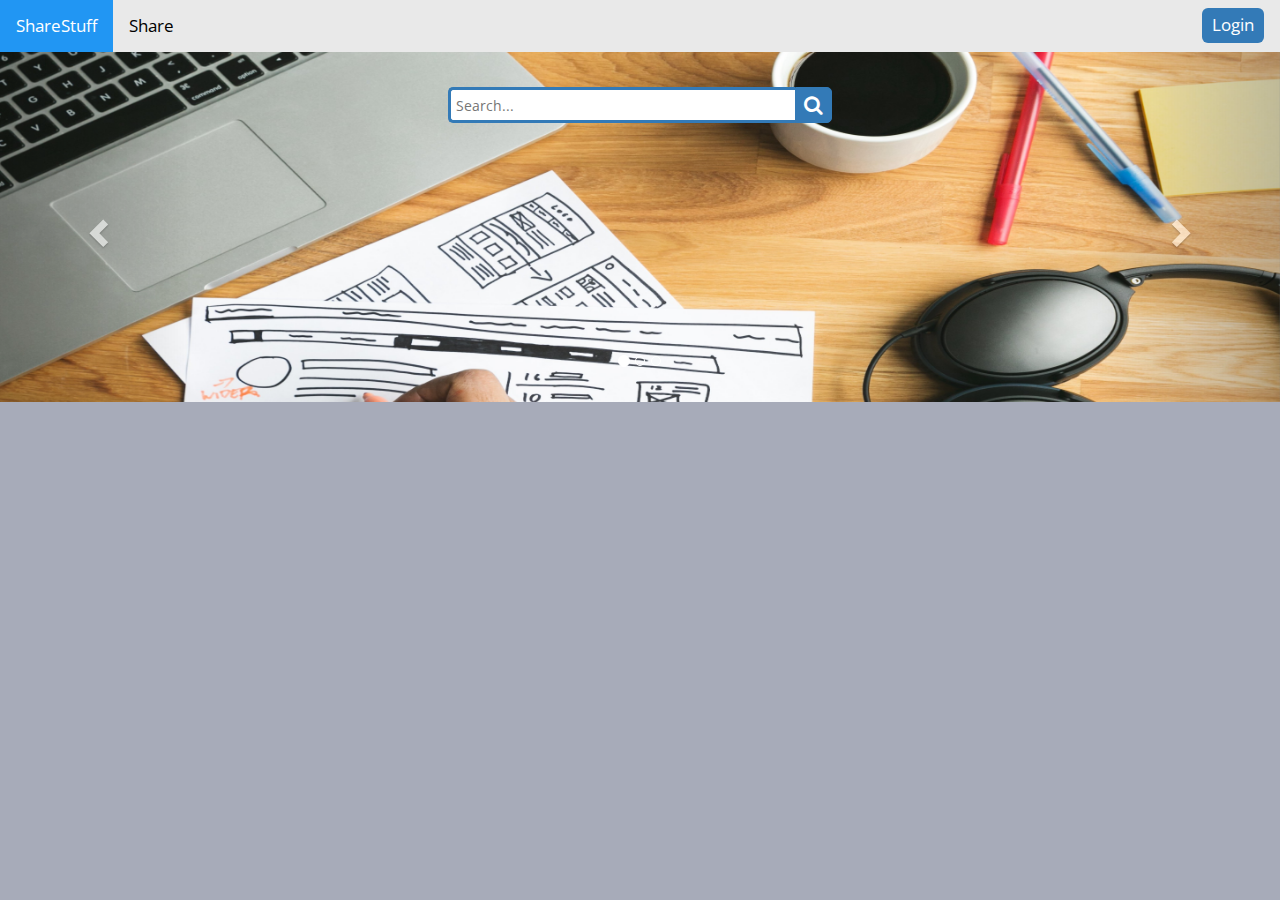
<file: text/pages/index.html>
<!DOCTYPE html>
<html lang="en" xmlns="http://www.w3.org/1999/html">
<head>
    <meta charset="UTF-8">
    <meta name="viewport"
          content="width=device-width, user-scalable=no, initial-scale=1.0, maximum-scale=1.0, minimum-scale=1.0">
    <meta http-equiv="X-UA-Compatible" content="ie=edge">
    <link rel="stylesheet" href="https://maxcdn.bootstrapcdn.com/bootstrap/3.4.0/css/bootstrap.min.css">
    <link rel="stylesheet" href="https://cdnjs.cloudflare.com/ajax/libs/font-awesome/4.7.0/css/font-awesome.min.css">
    <script src="https://ajax.googleapis.com/ajax/libs/jquery/3.4.0/jquery.min.js"></script>
    <script src="https://maxcdn.bootstrapcdn.com/bootstrap/3.4.0/js/bootstrap.min.js"></script>
    <title>StuffShare Login</title>
    <link rel="stylesheet" type="text/css" href="../CSS/header.css" />
    <link rel="stylesheet" type="text/css" href="../CSS/mycarousel.css" />
    <link rel="stylesheet" type="text/css" href="../CSS/frontview.css" />
    <link rel="stylesheet" type="text/css" href="../CSS/button.css" />
    <link rel="stylesheet" type="text/css" href="../CSS/searchbar.css" />


    <link rel="stylesheet" href="https://cdnjs.cloudflare.com/ajax/libs/font-awesome/4.7.0/css/font-awesome.min.css">


</head>
<body style="background-color: #a7abb9">
<div class="topnav">
    <a class="active" href="index.html">ShareStuff</a>
    <a href="Share_Step1.html">Share</a>
    <div class="login-container">
        <button class="btn btn-primary btn-lg pull-right" data-target="#loginModal" style="background-color: #337ab7;" data-toggle="modal">Login</button>
    </div>
</div>

    <!-- for login page on top left -->
    <div class="container">

        <div class="row">
            <div class="modal col-md-5 col-sm-4 col-xs-6" style="left:30%; top: 20%;" id="loginModal" tabindex="-1">
                <div class="model-dialog">
                    <div class="modal-content">
                        <div class="modal-header jumbotron">
                            <h4 class="modal-title">Login</h4>
                            <button class="close" data-dismiss="modal">&times;</button>
                        </div>
                        <div class="modal-body">
                            <form>
                                <div class="form-group">
                                    <label for="inputUserName">Username</label>
                                    <input class="form-control" placeholder="Login Username" type="text" id="inputUserName" required>
                                </div>
                                <div class="form-group">
                                    <label for="inputPassword">Password</label>
                                    <input class="form-control" placeholder="Login Password" type="password" id="inputPassword" required>
                                </div>
                            </form>
                        </div>
                        <div class="modal-footer">
                            <button class="btn btn-primary" style="background-color: #337ab7;">Login</button>
                            <button class="btn btn-primary" style="background-color: #337ab7;" data-dismiss="modal">Close</button>
                        </div>
                    </div>
                </div>
            </div>
        </div>
    </div>
<section>
    <nav>
        <div class="container">
            <div id="myCarousel" class="carousel slide" data-ride="carousel" style="width: 100%;position: absolute;left: 0px;">
                <!-- Indicators -->
                <ol class="carousel-indicators">
                    <li data-target="#myCarousel" data-slide-to="0" class="active"></li>
                    <li data-target="#myCarousel" data-slide-to="1"></li>
                    <li data-target="#myCarousel" data-slide-to="2"></li>
                </ol>

                <!-- Wrapper for slides -->
                <div class="carousel-inner">
                    <div class="item active" >
                        <img src="../Images/01.jpg" style="width:100%; height: 400px">
                    </div>

                    <div class="item" >
                        <img src="../Images/02.jpg" style="width:100%; height: 400px">
                    </div>

                    <div class="item" >
                        <img src="../Images/03.jpg" style="width:100%; height: 400px">
                    </div>
                </div>

                <!-- Left and right controls -->
                <a class="left carousel-control" href="#myCarousel" data-slide="prev">
                    <span class="glyphicon glyphicon-chevron-left"></span>
                    <span class="sr-only">Previous</span>
                </a>
                <a class="right carousel-control" href="#myCarousel" data-slide="next">
                    <span class="glyphicon glyphicon-chevron-right"></span>
                    <span class="sr-only">Next</span>
                </a>
            </div>
        </div>

        <!--this is search bar-->
        <div class="wrap" style="position: fixed;align-items: center;top: 105px">
            <div class="search">
                <input type="text" class="searchTerm" placeholder="Search...">
                <button type="submit" class="searchButton">
                    <i class="fa fa-search"></i>
                </button>
            </div>
        </div>
    </nav>
</section>
</body>
</html>
</file>
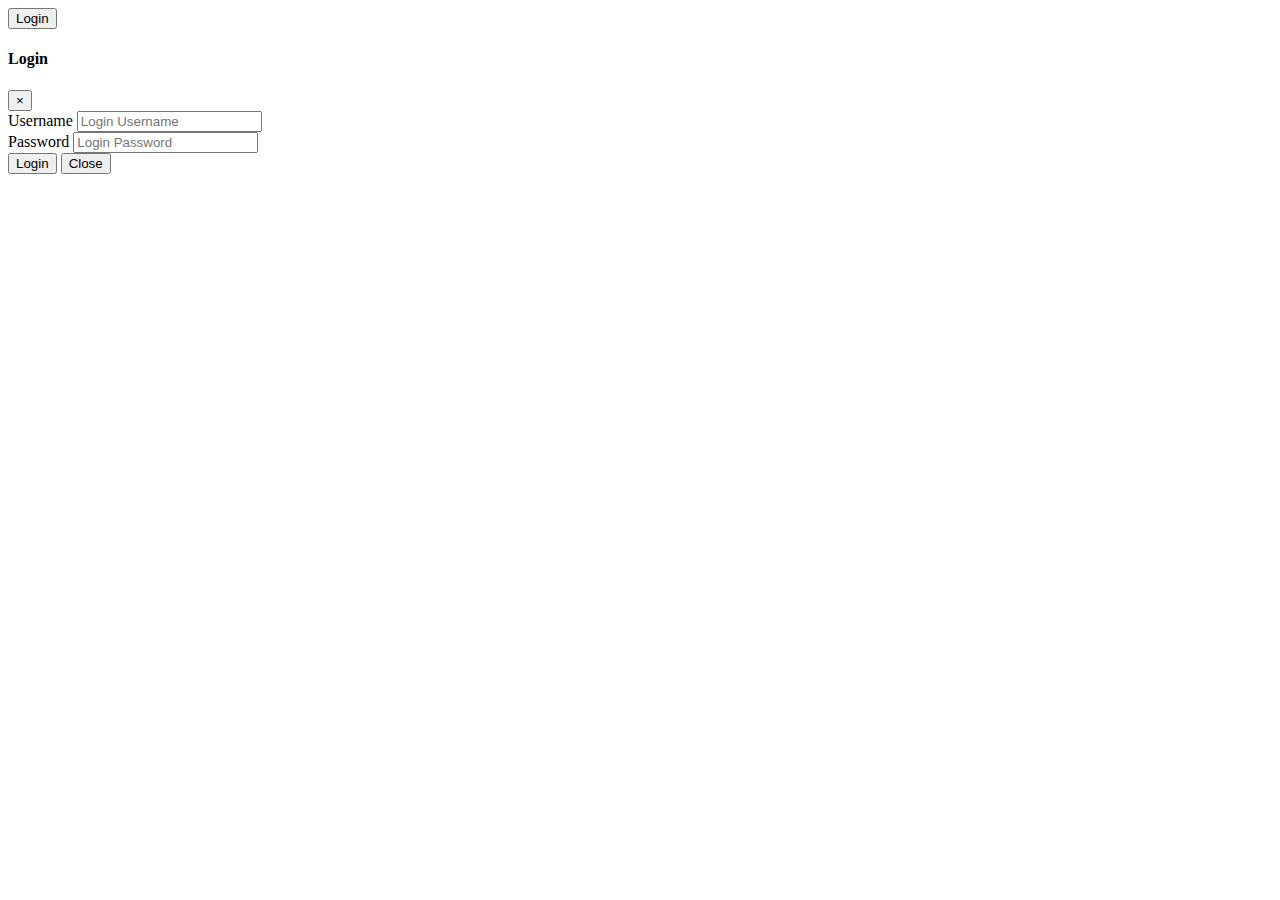
<file: text/pages/login.html>
<!doctype html>
<html lang="en">
<head>
    <meta charset="UTF-8">
    <meta name="viewport"
          content="width=device-width, user-scalable=no, initial-scale=1.0, maximum-scale=1.0, minimum-scale=1.0">
    <meta http-equiv="X-UA-Compatible" content="ie=edge">
    <title>Document</title>
</head>
<body>
<div class="container">
    <div class="absolute">
        <button class="btn btn-primary btn-sm pull-right" data-target="#loginModal" data-toggle="modal">Login</button>
    </div>
    <div class="row">
        <div class="modal col-md-5 col-sm-4 col-xs-12" style="left:30%; top: 20%;" id="loginModal" tabindex="-1">
            <div class="model-dialog">
                <div class="modal-content">
                    <div class="modal-header">
                        <h4 class="modal-title">Login</h4>
                        <button class="close" data-dismiss="modal">&times;</button>
                    </div>
                    <div class="modal-body">
                        <form>
                            <div class="form-group">
                                <label for="inputUserName">Username</label>
                                <input class="form-control" placeholder="Login Username" type="text" id="inputUserName">
                            </div>
                            <div class="form-group">
                                <label for="inputPassword">Password</label>
                                <input class="form-control" placeholder="Login Password" type="password" id="inputPassword">
                            </div>
                        </form>
                    </div>
                    <div class="modal-footer">
                        <button class="btn btn-primary">Login</button>
                        <button class="btn btn-primary" data-dismiss="modal">Close</button>
                    </div>
                </div>
            </div>
        </div>
    </div>
</div>
</body>
</html>
</file>
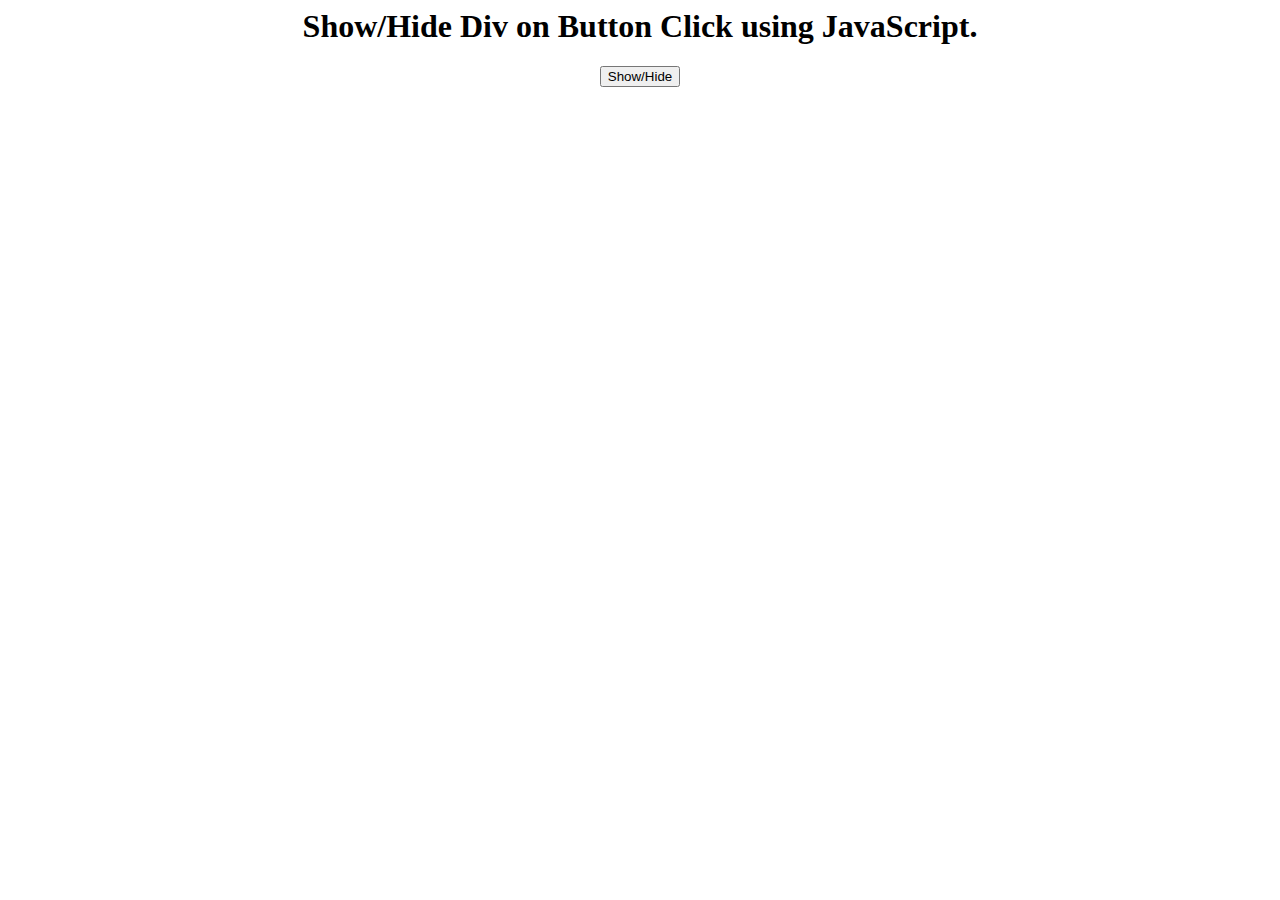
<file: text/pages/text.html>
<!--Show/Hide Div on Button Click using JavaScript.-->
<html>
<head>
    <title>Show/Hide Div on Button Click using JavaScript.</title>
    <script type="text/javascript">
        function showHideDiv(ele) {
            var srcElement = document.getElementById(ele);
            if (srcElement != null) {
                if (srcElement.style.display == "block") {
                    srcElement.style.display = 'none';
                }
                else {
                    srcElement.style.display = 'block';
                }
                return false;
            }
        }
    </script>
</head>
<body>
<center>
    <h1>Show/Hide Div on Button Click using JavaScript.</h1>
    <input type="button" value="Show/Hide" onClick="showHideDiv('divMsg')"/><br><br>
    <div id="divMsg" style="background-color: #006969; color: #ffffff; height: 200px; width: 200px; text-align: center; display:none">
        <b>Hello friends, <br>How are you?</b>
    </div>
</center>

</body>

</html>
</file>
<file: text/CSS/header.css>
.gotohome{
    color: #e0e0e0;
    font-size: 35px;
    text-decoration: none;
    background-color: #337ab7;
    border: 2px solid #003366;
}
.gotologin{
    color: #337ab7;
    font-size: 40px;
    text-decoration: none;
    text-align: center;
}
.absolute {
    position: absolute;
    border: 3px solid #003366;
    top: 0px;
    right: 40px;
}
.jumbotron{
    background-color: #e0e0e0;
}
.top-right {
    position: absolute;
    top: 8px;
    right: 16px;
}



* {box-sizing: border-box;}

body {
    margin: 0;
    font-family: Arial, Helvetica, sans-serif;
}

.topnav {
    overflow: hidden;
    background-color: #e9e9e9;
}

.topnav a {
    float: left;
    display: block;
    color: black;
    text-align: center;
    padding: 14px 16px;
    text-decoration: none;
    font-size: 17px;
}

.topnav a:hover {
    background-color: #ddd;
    color: black;
}

.topnav a.active {
    background-color: #2196F3;
    color: white;
}

.topnav .login-container {
    float: right;
}

.topnav input[type=text] {
    padding: 6px;
    margin-top: 8px;
    font-size: 17px;
    border: none;
}

.topnav .login-container button {
    float: right;
    padding: 6px 10px;
    margin-top: 8px;
    margin-right: 16px;
    background: #ddd;
    font-size: 17px;
    border: none;
    cursor: pointer;
}

.topnav .login-container button:hover {
    background: #ccc;
}

@media screen and (max-width: 600px) {
    .topnav .login-container {
        float: none;
    }
    .topnav a, .topnav input[type=text], .topnav .login-container button {
        float: none;
        display: block;
        text-align: left;
        width: 100%;
        margin: 0;
        padding: 14px;
    }
    .topnav input[type=text] {
        border: 1px solid #ccc;
    }
}
.sticky{
    position: -webkit-sticky; /* Safari */
    position: sticky;
    top: 0;
}
</file>
<file: text/CSS/mycarousel.css>
.carousel-caption h1{
    font-size: 5.4em;
    font-family: 'Pacifico', cursive;
    padding-bottom: .4em;
}
.carousel-caption p{
    font-size: 2em;
}

.carousel-inner{
    width:100%;
    max-height: 350px !important;
}
</file>
<file: text/CSS/frontview.css>
h1 {
    text-align: left;
    height: 100px;
}

header {
    margin-top: -6px;
    height: 80px;
    background-color: #809BA6;
    border: 2px solid #003366;
}
</file>
<file: text/CSS/button.css>
.btn { /* just for this demo. */
    margin-top: 5px;
    border: 1px solid #003366;
}
.btn-arrow-right {
    position: relative;
    padding-left: 18px;
    padding-right: 18px;
}
.btn-arrow-right {
    padding-left: 60px;
}
.btn-arrow-right:after{ /* make two squares (before and after), looking similar to the button */
    content:"";
    position: absolute;
    top: 5px; /* move it down because of rounded corners */
    width: 22px; /* same as height */
    height: 22px; /* button_outer_height / sqrt(2) */
    background: inherit; /* use parent background */
    border: inherit; /* use parent border */
    border-left-color: transparent; /* hide left border */
    border-bottom-color: transparent; /* hide bottom border */
    border-radius: 0px 4px 0px 0px; /* round arrow corner, the shorthand property doesn't accept "inherit" so it is set to 4px */
    -webkit-border-radius: 0px 4px 0px 0px;
    -moz-border-radius: 0px 4px 0px 0px;
}
.btn-arrow-right:after {
    transform: rotate(45deg); /* rotate right arrow squares 45 deg to point right */
    -webkit-transform: rotate(45deg);
    -moz-transform: rotate(45deg);
    -o-transform: rotate(45deg);
    -ms-transform: rotate(45deg);
}
.btn-arrow-right:after { /* align the "after" square to the right */
    right: -11px;
}
.btn-arrow-right:after { /* bring arrow pointers to front */
    z-index: 1;
}
</file>
<file: text/CSS/searchbar.css>
@import url(https://fonts.googleapis.com/css?family=Open+Sans);

body{
    background: #f2f2f2;
    font-family: 'Open Sans', sans-serif;
}

.search {
    width: 100%;
    position: relative;
    display: flex;
}

.searchTerm {
    width: 100%;
    border: 3px solid #337ab7;
    border-right: none;
    padding: 5px;
    height: 36px;
    border-radius: 5px 0 0 5px;
    outline: none;
    color: #9DBFAF;
}

.searchTerm:focus{
    color: #337ab7;
}

.searchButton {
    width: 40px;
    height: 36px;
    border: 1px solid #337ab7;
    background: #337ab7;
    text-align: center;
    color: #fff;
    border-radius: 0 5px 5px 0;
    cursor: pointer;
    font-size: 20px;
}

/*Resize the wrap to see the search bar change!*/
.wrap{
    width: 30%;
    position: absolute;
    top: 50%;
    left: 50%;
    transform: translate(-50%, -50%);
}
</file>
